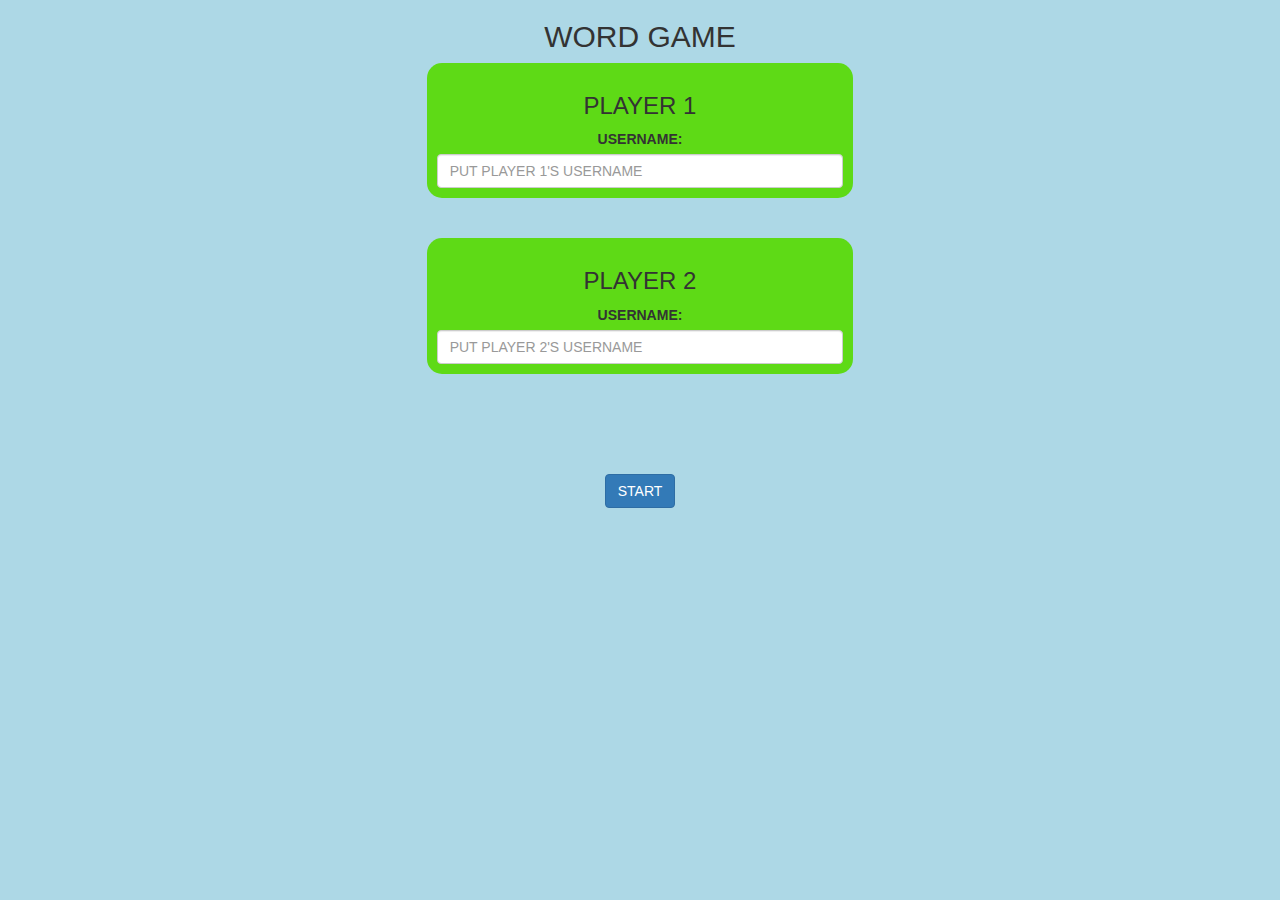
<file: index.html>
<!DOCTYPE html>
<html>
<head>

	<title>Guess The Word</title>

<meta name="viewport" content="width=device-width, initial-scale=1">
<link rel="stylesheet" href="https://maxcdn.bootstrapcdn.com/bootstrap/3.4.0/css/bootstrap.min.css">
<script src="https://ajax.googleapis.com/ajax/libs/jquery/3.4.1/jquery.min.js"></script>
<script src="https://maxcdn.bootstrapcdn.com/bootstrap/3.4.0/js/bootstrap.min.js"></script>

<link rel="stylesheet" type="text/css" href="game.css">

<script src="game_login.js"></script>
</head>
<body>
	<center>
<h2>WORD GAME</h2>
<div class="col-lg-4 col-sm-8 col-xs-11 login_div1">
	<h3> PLAYER 1 </h3>
	<label>USERNAME:</label>
	<input type="text" id="input1" class="form-control" placeholder="PUT PLAYER 1'S USERNAME">
</div>
<br>
<br>
<div class="col-lg-4 col-sm-8 col-xs-11 login_div2">
	<h3> PLAYER 2 </h3>
	<label>USERNAME:</label>
	<input type="text" id="input2" class="form-control" placeholder="PUT PLAYER 2'S USERNAME">
</div>
<br>
<br>
<br>
<br>
<br>
<button onclick="addUser()" id="enter" class="btn btn-primary">START</button>
</center>
</body>
</html>
</file>
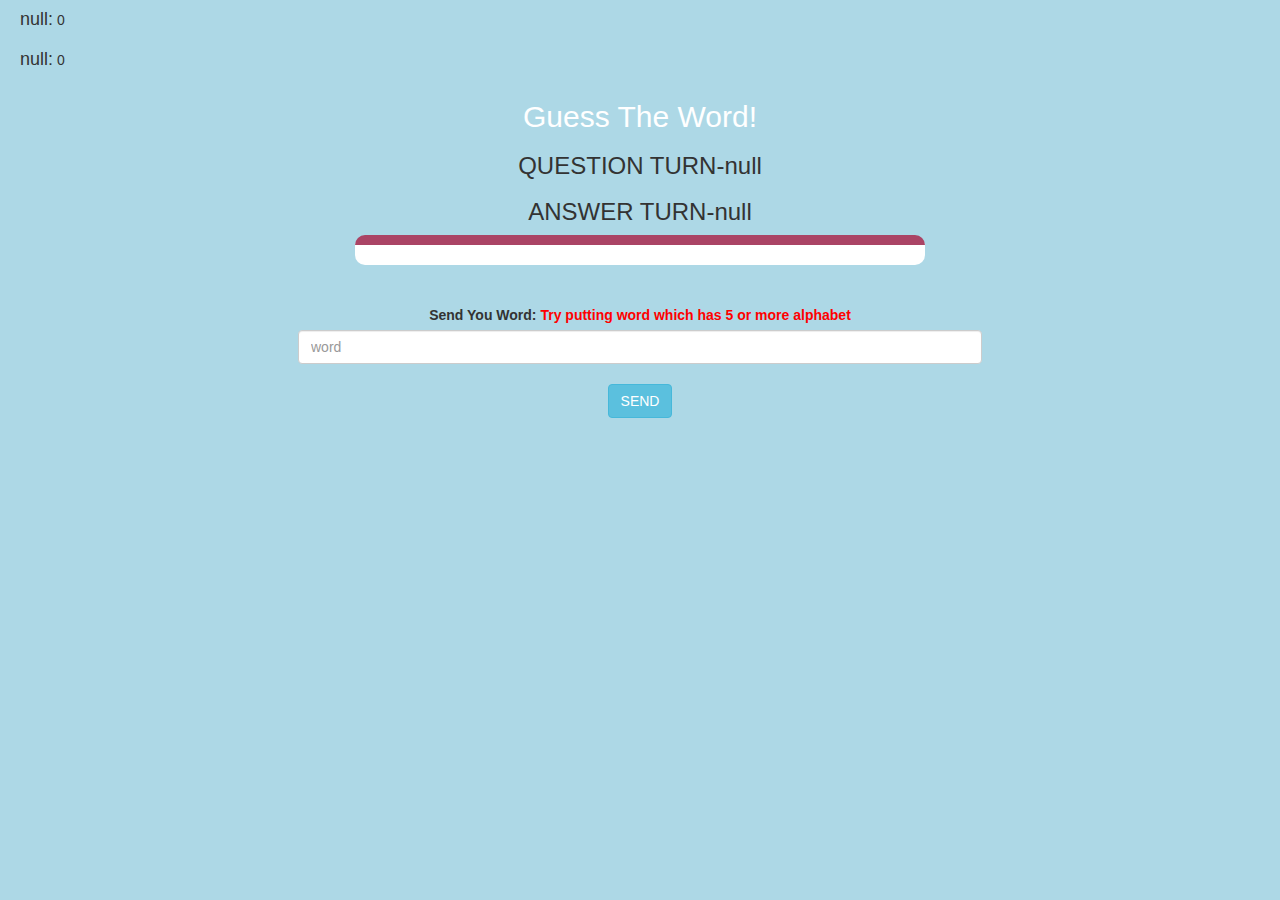
<file: game_page.html>
<!DOCTYPE html>
<html>
<head>
	<title>Guess The Word</title>

<meta name="viewport" content="width=device-width, initial-scale=1">
<link rel="stylesheet" href="https://maxcdn.bootstrapcdn.com/bootstrap/3.4.0/css/bootstrap.min.css">
<script src="https://ajax.googleapis.com/ajax/libs/jquery/3.4.1/jquery.min.js"></script>
<script src="https://maxcdn.bootstrapcdn.com/bootstrap/3.4.0/js/bootstrap.min.js"></script>

<link rel="stylesheet" type="text/css" href="game.css">
</head>
<body>

	<h4 id="player1_name"></h4> <span id="player1_score"></span>
	<br>
	<h4 id="player2_name"></h4> <span id="player2_score"></span>
<div class="container">
	<center>
		<h2 style="color: white;">Guess The Word!</h2>
<h3 id="pq"></h3>
<h3 id="pa"></h3>
<div id="output" class="col-lg-6"> </div>
		<br>
		<br>

		<label>Send You Word: <b style="color: red">Try putting word which has 5 or more alphabet</b></label>
<input type="text" id="word" class="form-control" placeholder="word">




		<br>
<button onclick="send()" class="btn btn-info" >SEND</button>
	</center>
</div>

<script src="game_page.js"></script>
</body>
</html>
</file>
<file: game.css>
body
{
	background: lightblue;
}

	.login_div1 , .login_div2
	{
		background: rgb(94, 218, 22);
		padding: 10px;
		float: none;
		border-radius: 15px;
	}


#player1_name , #player2_name
{
	display: inline-block;
	margin-left: 20px;
}
#word
{
	width: 60%;
}
#word_display
{
	letter-spacing: 5px;
}
#output
{
background: white;
border-radius: 10px;
border-top: 10px solid #AA4465;
padding: 10px;
float: none;
text-align: left;
}
</file>
